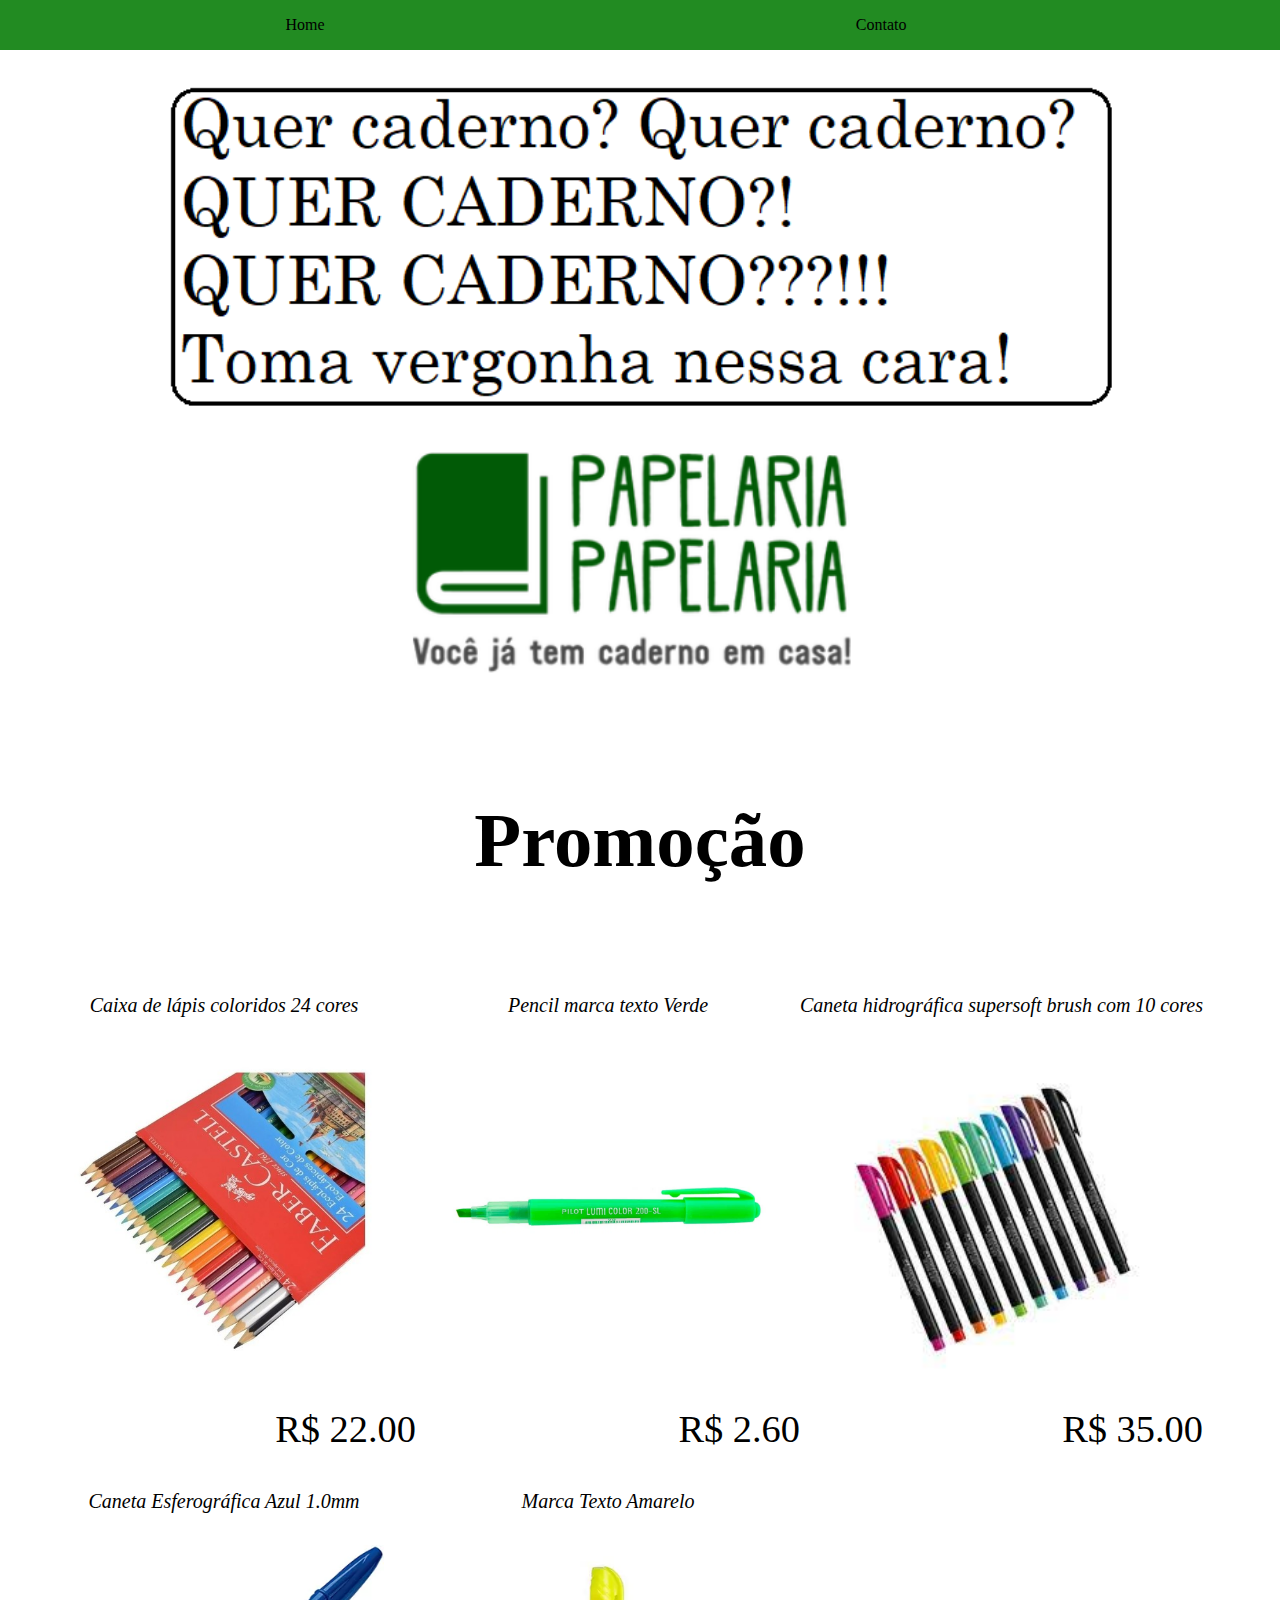
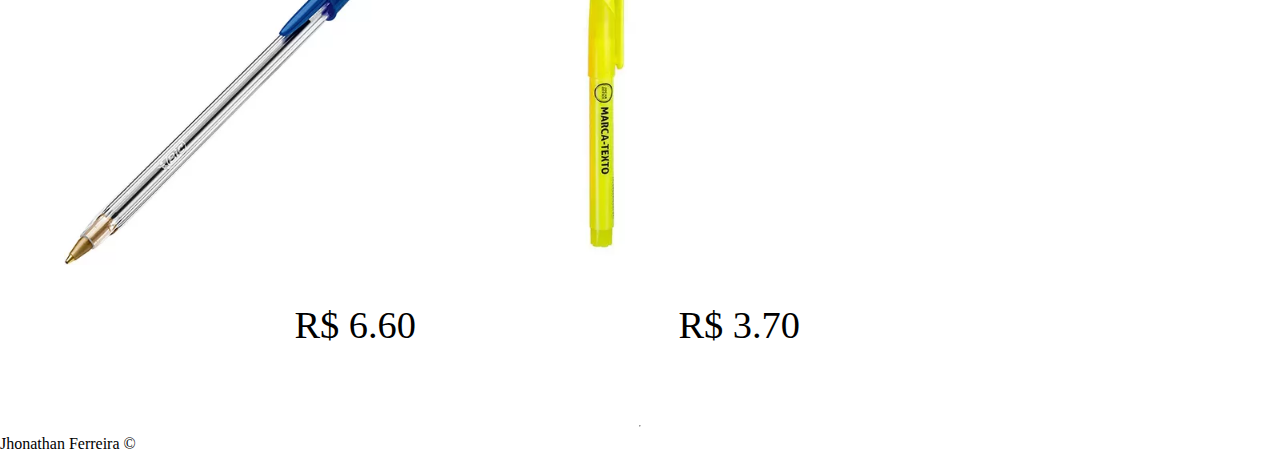
<file: index.html>
<!DOCTYPE html>
<html lang="pt-br">
<head>
    <meta charset="UTF-8">
    <meta http-equiv="X-UA-Compatible" content="IE=edge">
    <meta name="viewport" content="width=device-width, initial-scale=1.0">
    <title>Pelaperia</title> 
    <link rel="stylesheet" href="./assets/css/style.css"> <!-- Link to tipo styles link da pasta -->
</head>
<body>
    <nav>
        <ul class="navbar">
            <li>
                <a href="index.html">Home </a>
            </li>
            <li>                   
                <a href="contato.html"> Contato </a>
            </li>
        </ul>
    </nav>
    <main  class="borda">
        <div>
           <img class="banner2" src="assets/img/SloganPromoção.png" alt="Slogan da papelaria">
        </div>
    </main>
    <div>
        <h3>Promoção</h3>
    </div>
    <article class="borda">
        <div class="listaItem">
            <li>
                <snap>Caixa de lápis coloridos 24 cores</snap>
                <img src="assets/img/Caixa de lápis coloridos 24 cores.jpg" alt="imagem de caixa de lápis">
                <p>R$ 22.00</p>
            </li>
            <li>
                <snap>Pencil marca texto Verde</snap>
                <img src="assets/img/Pencil marca texto Verde.jpg" alt="imagem de caneta pincel">
                <p>R$ 2.60</p>
            </li>
            <li>
                <snap>Caneta hidrográfica supersoft brush com 10 cores</snap>
                <img src="assets/img/Caneta hidrográfica supersoft brush com 10 cores.jpg" alt="imagem de caixa de canetas hidrográfica">
                <p>R$ 35.00</p>
            </li>
            <li>
                <snap>Caneta Esferográfica Azul 1.0mm</snap>
                <img src="assets/img/Caneta Esferográfica Azul 1.0mm.jpg" alt="imagem de caneta azul">
                <p>R$ 6.60</p>
            </li>
            <li>
                <snap>Marca Texto Amarelo</snap>
                <img src="assets/img/Marca Texto Amarelo.jpg" alt="imagem de marca texto amarela">
                <p>R$ 3.70</p>
            </li>
        </div>
    </article>
    <hr>
    <footer>
        Jhonathan Ferreira &copy
    </footer>
</body>
</html>
</file>
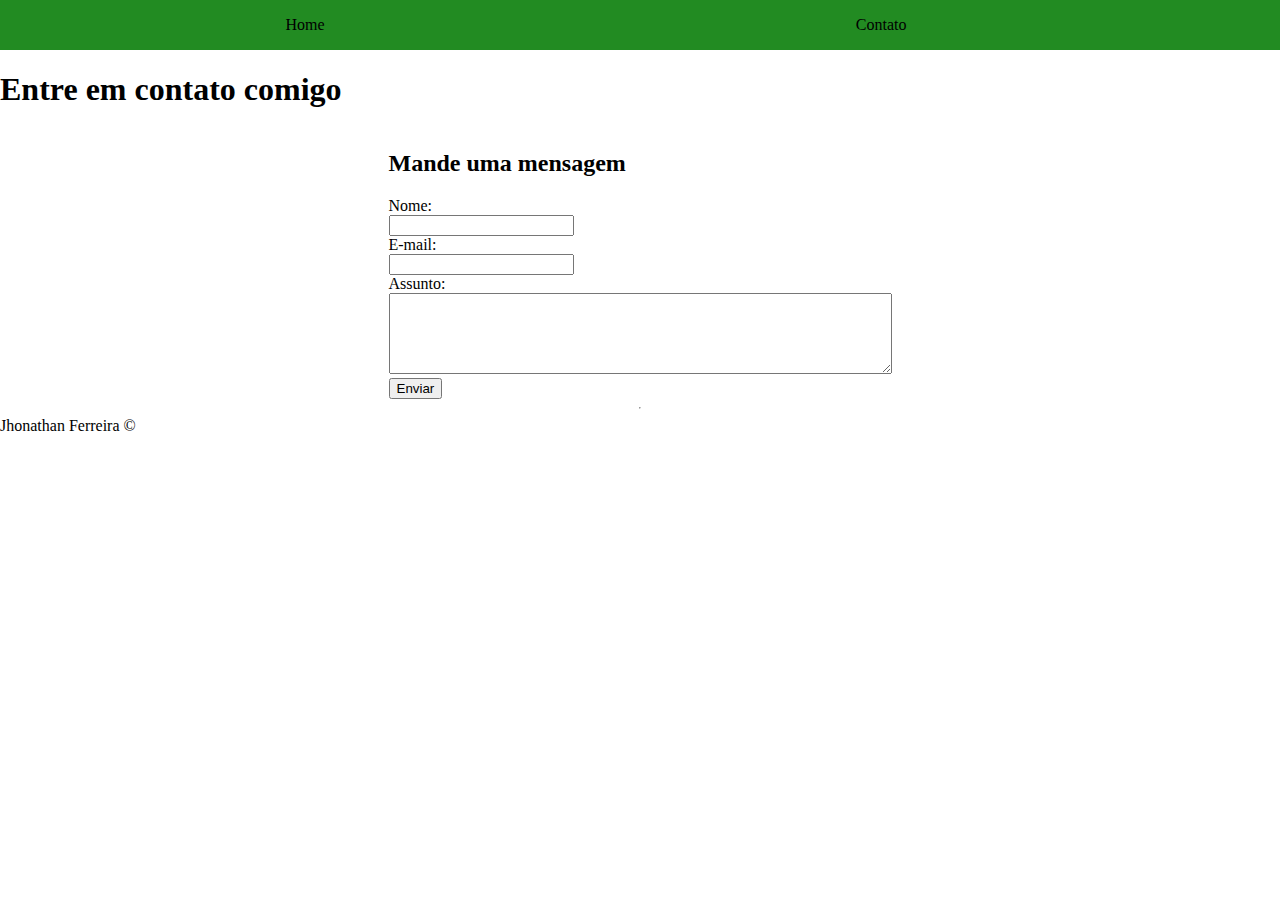
<file: contato.html>
<!DOCTYPE html>
<html lang="pt-br">
<head>
    <meta charset="UTF-8">
    <meta http-equiv="X-UA-Compatible" content="IE=edge">
    <meta name="viewport" content="width=device-width, initial-scale=1.0">
    <title>contato</title>
    <link rel="stylesheet" href="./assets/css/style.css"> <!-- Link to tipo styles link da pasta -->
</head>
<body>
    <nav>
        <ul class="navbar">
            <li>
                <a href="index.html">Home </a>
            </li>
            <li>                   
                <a href="contato.html"> Contato </a>
            </li>
        </ul>
    </nav>
    <main>
        <h1 class="center">Entre em contato comigo</h1>
        <div class="container">
            <div>
                <h2 class="center"> Mande uma mensagem</h2>
                <form>
                <label class="inbox" for="nome">Nome:</label>
                <input type="text" id="nome" onkeyup='validaNome()'>
                <div id = 'txtNome'></div>
                <label class="inbox" for="email">E-mail:</label>
                <input type="email" id="email" onkeyup='validaEmail()'>
                <div id = 'txtEmail'></div>
                <label class="inbox" for="assunto">Assunto:</label>
                <textarea name="assunto" id="assunto" cols="60" rows="5" onkeyup='validaAssunto()'></textarea>
                <div id = 'txtAssunto'></div>
                <button onclick="enviar">Enviar</button>
                </form>
            </div>
        </div>
    </main>
    <hr>
    <footer>
        Jhonathan Ferreira &copy
    </footer>
    
    <script src="assets/js/script.js"></script>
</body>
</html>
</file>
<file: assets/css/style.css>
/* 
Estilos da Base de Páginas
*/

nav{
    background-color: forestgreen;
}
nav ul {
    list-style: none;
    display: flex;
    justify-content: space-around;
    width: 90vw;
    padding: 0 0 0 20px;
}

nav ul li a {
    text-decoration: none;
    line-height: 1,5rem;
    color: black;
    list-style: none;
    padding: 1rem;
    background-color: forestgreen;
}

body {
    display: flex;
    flex-direction: column;
    width: 100vw;
    margin: 0 auto;
}

h3 {
    font-style: initial;
    font-size: 6vw;
    display: flex;
    justify-content: center;
}
article div snap {
    font-size: 20px;
    font-family: fantasy;
    font-style: oblique;
    display: flex;
    justify-content: center;
}

article div p {
    font-size: 3vw;
    display: flex;
    justify-content: right;
}

/* 
Estilos da Página index.html
*/
.borda {
    display: flex;
    justify-content: center;
}

.banner2 {
    display: flex;
    width: 75vw;
    margin: 1em;
}

.listaItem{
    list-style: none;
    display: flex;
    flex-wrap: wrap;
    margin: 2em;

}

.listaItem img{
    display: flex;
    flex-wrap: wrap;
    margin: 2em;
    width: 25vw;

}

.center{
    justify-content: center;  
}

.container {
    display: flex;
    flex-flow: row;
    justify-content: center;
    align-items: center;
}

.inbox {
    display: flex;
    flex-flow: row;     
    align-items: center;
}
/* 
Estilos da Página contato.html
*/
</file>
